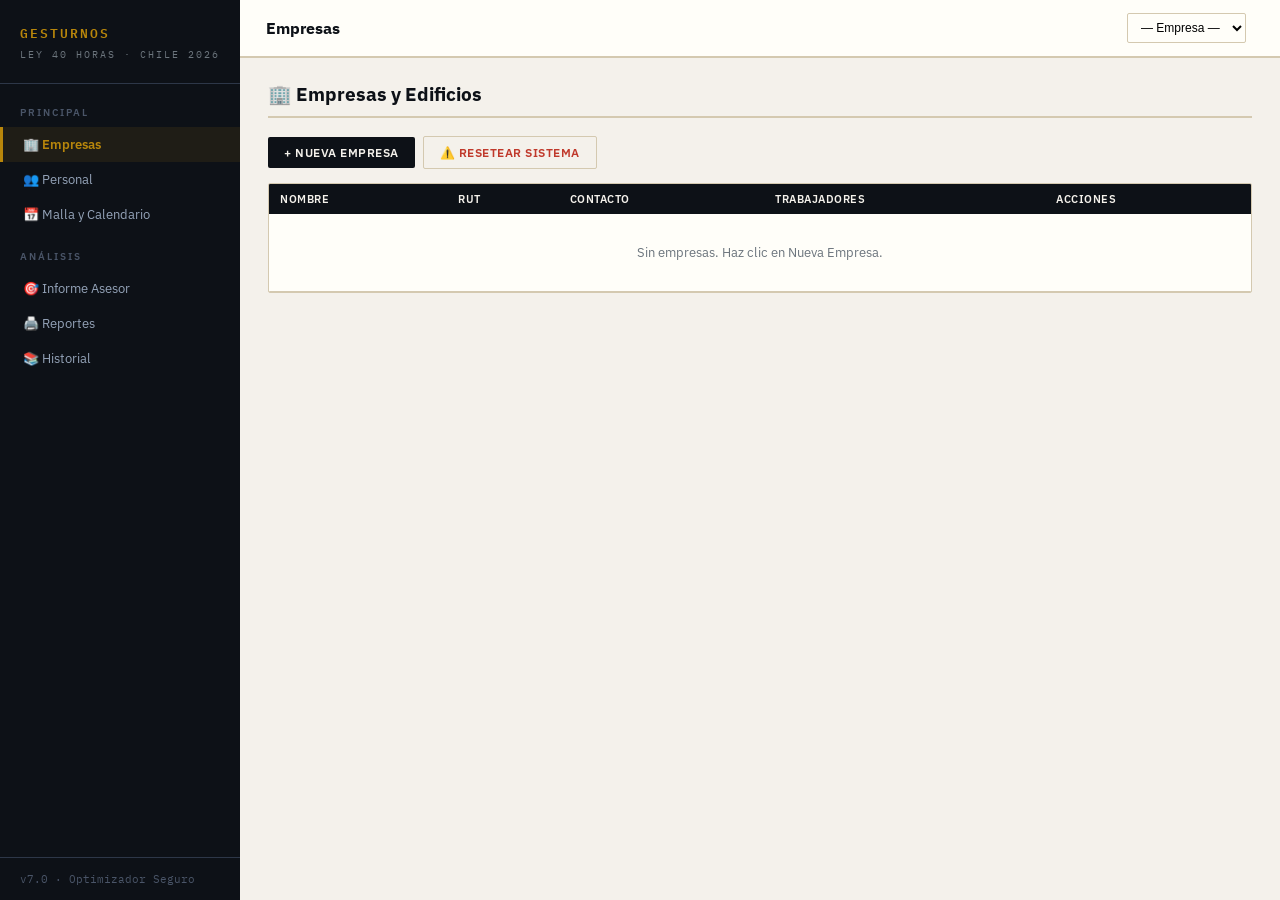
<file: index.html>
<!DOCTYPE html>
<html lang="es">
<head>
<meta charset="UTF-8">
<meta name="viewport" content="width=device-width, initial-scale=1.0">
<title>GesturnoS v7 — Ley 40 Horas 2026 (Optimizador Total)</title>
<link href="https://fonts.googleapis.com/css2?family=IBM+Plex+Mono:wght@400;600&family=IBM+Plex+Sans:wght@300;400;600;700&display=swap" rel="stylesheet">
<style>
*{margin:0;padding:0;box-sizing:border-box}
:root{--ink:#0d1117;--paper:#f4f1eb;--rust:#c0392b;--gold:#b8860b;--slate:#2c3e50;--muted:#6c757d;--line:#d4c9b0;--surface:#fffef9;--success:#27ae60;--warn:#e67e22;--danger:#c0392b;--mono:'IBM Plex Mono',monospace;--sans:'IBM Plex Sans',sans-serif;}
body{font-family:var(--sans);background:var(--paper);color:var(--ink);min-height:100vh}
.app{display:grid;grid-template-columns:240px 1fr;min-height:100vh}
.sidebar{background:var(--ink);color:var(--paper);display:flex;flex-direction:column;position:sticky;top:0;height:100vh;overflow-y:auto}
.logo{padding:22px 20px;border-bottom:1px solid #2d3748;font-family:var(--mono);font-size:13px;font-weight:600;letter-spacing:2px;text-transform:uppercase;color:var(--gold)}
.logo span{display:block;font-size:10px;color:#6c757d;font-weight:400;margin-top:4px}
.nav{padding:14px 0;flex:1}
.nav-label{padding:8px 20px;font-size:10px;color:#4a5568;text-transform:uppercase;letter-spacing:2px;font-weight:600}
.nav-btn{width:100%;padding:9px 20px;background:none;border:none;color:#94a3b8;cursor:pointer;font-family:var(--sans);font-size:13px;text-align:left;display:flex;align-items:center;gap:10px;transition:all .2s;border-left:3px solid transparent}
.nav-btn:hover{background:rgba(255,255,255,.05);color:var(--paper)}
.nav-btn.active{background:rgba(184,134,11,.1);border-left-color:var(--gold);color:var(--gold);font-weight:600}
.sidebar-footer{padding:14px 20px;border-top:1px solid #2d3748;font-size:11px;color:#4a5568;font-family:var(--mono)}
.main{background:var(--paper);overflow:hidden;display:flex;flex-direction:column}
.topbar{background:var(--surface);border-bottom:2px solid var(--line);padding:13px 26px;display:flex;align-items:center;justify-content:space-between;position:sticky;top:0;z-index:100;gap:14px;flex-wrap:wrap}
.topbar-title{font-size:16px;font-weight:700}
.content{flex:1;overflow-y:auto;padding:24px 28px}
.panel{display:none}.panel.active{display:block}
.panel-title{font-size:19px;font-weight:700;margin-bottom:18px;padding-bottom:10px;border-bottom:2px solid var(--line)}
.form-grid{display:grid;grid-template-columns:repeat(auto-fit,minmax(190px,1fr));gap:12px;margin-bottom:14px}
.field{display:flex;flex-direction:column;gap:5px}
.field label{font-size:11px;font-weight:600;text-transform:uppercase;letter-spacing:.5px;color:var(--muted)}
.field input,.field select{padding:8px 10px;background:var(--surface);border:1px solid var(--line);border-radius:2px;font-family:var(--sans);font-size:13px;color:var(--ink);transition:border-color .2s}
.field input:focus,.field select:focus{outline:none;border-color:var(--gold)}
.btn{padding:8px 16px;border:none;border-radius:2px;font-family:var(--sans);font-size:12px;font-weight:600;cursor:pointer;text-transform:uppercase;letter-spacing:.5px;transition:all .2s}
.btn-primary{background:var(--ink);color:var(--paper)}.btn-primary:hover{background:var(--slate)}
.btn-outline{background:none;border:1px solid var(--line);color:var(--ink)}.btn-outline:hover{border-color:var(--ink)}
.btn-rust{background:var(--rust);color:white}.btn-rust:hover{background:#a93226}
.btn-sm{padding:5px 11px;font-size:11px}
.btn-row{display:flex;gap:8px;align-items:center;flex-wrap:wrap}
.table-wrap{border:1px solid var(--line);border-radius:2px;overflow:auto;margin-bottom:18px;background:var(--surface)}
table{width:100%;border-collapse:collapse;font-size:13px}
th{background:var(--ink);color:var(--paper);padding:8px 11px;text-align:left;font-size:11px;font-weight:600;text-transform:uppercase;letter-spacing:.5px;white-space:nowrap}
td{padding:8px 11px;border-bottom:1px solid var(--line);vertical-align:middle}
tbody tr:hover{background:rgba(184,134,11,.04)}
.td-mono{font-family:var(--mono);font-size:12px}
.badge{display:inline-block;padding:2px 6px;border-radius:2px;font-size:11px;font-weight:600;font-family:var(--mono)}
.badge-ok{background:#d4edda;color:#155724}.badge-warn{background:#fff3cd;color:#856404}.badge-danger{background:#f8d7da;color:#721c24}.badge-muted{background:var(--line);color:var(--muted)}
.alert{padding:11px 15px;border-radius:2px;border-left:4px solid;margin-bottom:12px;font-size:13px;line-height:1.6}
.alert-ok{background:#d4edda;border-color:var(--success);color:#155724}
.alert-warn{background:#fff3cd;border-color:var(--warn);color:#856404}
.alert-danger{background:#f8d7da;border-color:var(--danger);color:#721c24}
.stats-row{display:grid;grid-template-columns:repeat(auto-fit,minmax(140px,1fr));gap:9px;margin-bottom:18px}
.stat{background:var(--surface);border:1px solid var(--line);padding:13px;border-radius:2px;border-top:3px solid var(--gold)}
.stat-val{font-size:20px;font-weight:700;font-family:var(--mono);color:var(--ink)}
.stat-lbl{font-size:10px;color:var(--muted);text-transform:uppercase;letter-spacing:.5px;margin-top:3px}
.stat.danger{border-top-color:var(--rust)}.stat.ok{border-top-color:var(--success)}.stat.warn{border-top-color:var(--warn)}

.modal-bg{display:none;position:fixed;inset:0;background:rgba(0,0,0,.65);z-index:1000;align-items:center;justify-content:center}
.modal-bg.open{display:flex}
.modal{background:var(--surface);border:1px solid var(--line);width:92%;max-width:680px;max-height:91vh;overflow-y:auto;border-radius:3px;box-shadow:0 20px 60px rgba(0,0,0,.35)}
.modal-head{padding:16px 20px;border-bottom:1px solid var(--line);display:flex;justify-content:space-between;align-items:center}
.modal-head h3{font-size:14px;font-weight:700}
.modal-head button{background:none;border:none;font-size:21px;cursor:pointer;color:var(--muted);line-height:1;padding:0 3px}
.modal-body{padding:20px}
.modal-foot{padding:13px 20px;border-top:1px solid var(--line);display:flex;justify-content:flex-end;gap:8px}

.bloque{border:1px solid var(--line);border-radius:2px;margin-bottom:14px;overflow:hidden;background:var(--surface)}
.bloque-head{background:var(--ink);color:var(--paper);padding:9px 14px;font-size:11px;font-weight:700;text-transform:uppercase;letter-spacing:.5px}
.bloque-body{padding:14px}
.chip{display:inline-flex;align-items:center;gap:3px;background:var(--line);padding:4px 8px;border-radius:4px;font-size:11px;font-weight:600}
.chip.M{background:#bbdefb;color:#0d47a1;border-left:3px solid #0d47a1}
.chip.T{background:#c8e6c9;color:#1b5e20;border-left:3px solid #1b5e20}
.chip.N{background:#1a1a2e;color:var(--gold);border-left:3px solid var(--gold)}
.chip.R{background:#ffe0b2;color:#e65100;border-left:3px solid #e65100} /* Refuerzo/Traslape */
.chip.P{background:#e1bee7;color:#4a148c;border-left:3px solid #4a148c} /* Pivote Aseo */

.prog-bar{height:7px;background:#e0e0e0;border-radius:4px;overflow:hidden;margin-top:3px}
.prog-fill{height:100%;border-radius:4px;transition:width .4s}
.prog-ok{background:var(--success)}.prog-warn{background:var(--warn)}.prog-over{background:var(--rust)}

.aus-grid{display:grid;grid-template-columns:repeat(auto-fill,minmax(280px,1fr));gap:7px;margin-bottom:13px}
.aus-item{display:flex;align-items:center;gap:7px;background:var(--surface);border:1px solid var(--line);padding:7px 9px;border-radius:2px;font-size:12px}
.aus-item select,.aus-item input{padding:3px 6px;border:1px solid var(--line);border-radius:2px;font-size:11px;background:var(--surface)}
.aus-item input{width:55px}

/* Estilos Calendario Visual V7 */
.cal-day-row{display:flex;border-bottom:1px solid var(--line);padding:12px 0;align-items:flex-start}
.cal-day-row:last-child{border-bottom:none}
.cal-date-box{width:80px;text-align:center;padding-right:15px;border-right:2px solid var(--line);margin-right:15px}
.cal-date-num{font-size:24px;font-weight:700;font-family:var(--mono)}
.cal-date-name{font-size:11px;text-transform:uppercase;color:var(--muted);font-weight:600;letter-spacing:1px}
.cal-shifts-box{flex:1;display:flex;flex-direction:column;gap:6px}
.cal-alerts-box{width:200px;text-align:right;padding-left:15px;font-size:12px;color:var(--danger);font-weight:600}

@media print{.sidebar,.topbar,.no-print{display:none!important}.content{padding:0}.main{display:block}body{background:white}}
</style>
</head>
<body>
<div class="app">
<aside class="sidebar">
  <div class="logo">GesturnoS<span>Ley 40 Horas · Chile 2026</span></div>
  <nav class="nav">
    <div class="nav-label">Principal</div>
    <button class="nav-btn active" onclick="nav('empresas')">🏢 Empresas</button>
    <button class="nav-btn" onclick="nav('personal')">👥 Personal</button>
    <button class="nav-btn" onclick="nav('turnos')">📅 Malla y Calendario</button>
    <div class="nav-label" style="margin-top:10px">Análisis</div>
    <button class="nav-btn" onclick="nav('asesor')">🎯 Informe Asesor</button>
    <button class="nav-btn" onclick="nav('reportes')">🖨️ Reportes</button>
    <button class="nav-btn" onclick="nav('historial')">📚 Historial</button>
  </nav>
  <div class="sidebar-footer">v7.0 · Optimizador Seguro</div>
</aside>
<main class="main">
  <div class="topbar no-print">
    <div><div class="topbar-title" id="pageTitle">Empresas</div><div style="font-family:var(--mono);font-size:11px;color:var(--muted)" id="pageSub"></div></div>
    <div class="btn-row">
      <select id="gEmpSel" style="padding:6px 9px;border:1px solid var(--line);border-radius:2px;font-size:12px;background:var(--surface)" onchange="cambiarEmp()">
        <option value="">— Empresa —</option>
      </select>
      <span id="topMes" style="font-family:var(--mono);font-size:12px;color:var(--muted)"></span>
    </div>
  </div>
  <div class="content">

    <div class="panel active" id="panel-empresas">
      <div class="panel-title">🏢 Empresas y Edificios</div>
      <div class="btn-row" style="margin-bottom:14px">
        <button class="btn btn-primary" onclick="openM('mEmp')">+ Nueva Empresa</button>
        <button class="btn btn-outline" style="color:var(--danger)" onclick="resetSistema()">⚠️ Resetear Sistema</button>
      </div>
      <div class="table-wrap"><table><thead><tr><th>Nombre</th><th>RUT</th><th>Contacto</th><th>Trabajadores</th><th>Acciones</th></tr></thead><tbody id="tbEmpresas"></tbody></table></div>
    </div>

    <div class="panel" id="panel-personal">
      <div class="panel-title">👥 Personal</div>
      <div class="btn-row" style="margin-bottom:14px">
        <button class="btn btn-primary" onclick="openM('mTrab')">+ Agregar Trabajador</button>
        <button class="btn btn-outline" onclick="cargarEjemplo()">📋 Cargar Ejemplo 2026</button>
      </div>
      <div class="table-wrap"><table><thead><tr><th>RUT</th><th>Nombre</th><th>Cargo</th><th>Renta Base</th><th>Jornada</th><th>Días/Sem</th><th>Pref 1</th><th>Acciones</th></tr></thead><tbody id="tbPersonal"></tbody></table></div>
    </div>

    <div class="panel" id="panel-turnos">
      <div class="panel-title">📅 Optimizador Lógico y Calendario Visual</div>
      <div class="bloque">
        <div class="bloque-head">Configuración del Mes</div>
        <div class="bloque-body">
          <div class="form-grid" style="margin-bottom:10px">
            <div class="field"><label>Mes a programar</label><input type="month" id="mesTurnos" onchange="onMesChange()"></div>
          </div>
          <div style="font-size:11px;font-weight:600;text-transform:uppercase;color:var(--muted);margin-bottom:7px">Ausencias del mes (por trabajador)</div>
          <div class="aus-grid" id="ausGrid"></div>
          <div style="font-size:11px;font-weight:600;text-transform:uppercase;color:var(--muted);margin:15px 0 7px">Horarios Base de 42h (Cruce de 30 Min Automático)</div>
          <div class="btn-row" style="margin-bottom:12px">
            <span class="chip M">☀️ Mañana 08:00–15:30</span>
            <span class="chip T">🌤 Tarde 15:00–22:30</span>
            <span class="chip N">🌙 Noche 22:00–08:30</span>
            <span class="chip R">🔥 Refuerzo 11:00–18:30</span>
            <span class="chip P">🧹 Pivote Aseo 10:00–17:30</span>
          </div>
          <div class="btn-row">
            <button class="btn btn-primary" onclick="generarTurnos()">⚡ Calcular Malla y Calendario</button>
            <button class="btn btn-outline" onclick="guardarMes()">💾 Guardar Mes</button>
          </div>
        </div>
      </div>
      <div id="turnResult"></div>
    </div>

    <div class="panel" id="panel-asesor">
      <div class="panel-title">🎯 Informe Asesor Matemático y Costos</div>
      <div id="asesorBtns" class="btn-row no-print" style="display:none;margin-bottom:16px">
        <button class="btn btn-outline" onclick="window.print()">🖨️ Imprimir Reporte</button>
      </div>
      <div id="asesorBox"><div class="alert alert-info">Genera los turnos en el panel <strong>Calendario</strong> para activar el informe financiero.</div></div>
    </div>

    <div class="panel" id="panel-reportes">
      <div class="panel-title">🖨️ Reportes y Documentos Legales</div>
      <div style="display:grid;grid-template-columns:repeat(auto-fit,minmax(200px,1fr));gap:12px">
        <div style="border:1px solid var(--line);padding:16px;border-radius:2px;border-top:3px solid var(--gold)">
          <div style="font-weight:700;margin-bottom:5px">📋 Resumen Mensual</div>
          <button class="btn btn-outline btn-sm" onclick="imprimirResumen()">Imprimir / PDF</button>
        </div>
        <div style="border:1px solid var(--line);padding:16px;border-radius:2px;border-top:3px solid var(--gold)">
          <div style="font-weight:700;margin-bottom:5px">📄 Avisos Trabajadores</div>
          <button class="btn btn-outline btn-sm" onclick="imprimirAvisos()">Imprimir / PDF</button>
        </div>
        <div style="border:1px solid var(--line);padding:16px;border-radius:2px;border-top:3px solid var(--rust)">
          <div style="font-weight:700;margin-bottom:5px">⏰ Pactos Horas Extras</div>
          <button class="btn btn-outline btn-sm" onclick="imprimirPactos()">Imprimir / PDF</button>
        </div>
      </div>
    </div>

    <div class="panel" id="panel-historial">
      <div class="panel-title">📚 Historial de Meses</div>
      <div id="histContent"></div>
    </div>

  </div>
</main>
</div>

<div class="modal-bg" id="mEmp">
  <div class="modal">
    <div class="modal-head"><h3 id="mEmpTit">Nueva Empresa</h3><button onclick="closeM('mEmp')">×</button></div>
    <div class="modal-body"><input type="hidden" id="mEId">
      <div class="form-grid">
        <div class="field"><label>Nombre *</label><input id="mENombre" placeholder="Edificio Las Hualtatas"></div>
        <div class="field"><label>RUT</label><input id="mERut" placeholder="76.123.456-7"></div>
        <div class="field"><label>Contacto</label><input id="mEContacto"></div>
      </div>
    </div>
    <div class="modal-foot"><button class="btn btn-outline" onclick="closeM('mEmp')">Cancelar</button><button class="btn btn-primary" onclick="guardarEmpresa()">Guardar</button></div>
  </div>
</div>

<div class="modal-bg" id="mTrab">
  <div class="modal">
    <div class="modal-head"><h3 id="mTTit">Nuevo Trabajador</h3><button onclick="closeM('mTrab')">×</button></div>
    <div class="modal-body"><input type="hidden" id="mTId">
      <div class="form-grid">
        <div class="field"><label>RUT *</label><input id="mTRut" placeholder="12.345.678-9"></div>
        <div class="field"><label>Nombre *</label><input id="mTNombre"></div>
        <div class="field"><label>Cargo</label><select id="mTCargo"><option>Conserje</option><option>Nochero</option><option>Aseo</option></select></div>
        <div class="field"><label>Renta Base ($)</label><input id="mTRenta" type="number" value="539000"></div>
        <div class="field"><label>Jornada</label><select id="mTJornada"><option value="42">42h (2026)</option><option value="40">40h (2028)</option></select></div>
        <div class="field"><label>Días/semana</label><select id="mTDias"><option value="5">5 Días (Lun-Vie)</option><option value="6">6 Días (incl. Sáb)</option></select></div>
        <div class="field"><label>Preferencia</label><select id="mTPref1"><option value="">Sin preferencia</option><option value="M">Mañana</option><option value="T">Tarde</option><option value="N">Noche</option></select></div>
      </div>
      <p style="font-size:10px;color:var(--muted);margin-top:10px">Nota: El sistema inyectará "Refuerzos" automáticamente para cumplir las 42h. El cargo Aseo se usará como Pivote para cubrir colaciones.</p>
    </div>
    <div class="modal-foot"><button class="btn btn-outline" onclick="closeM('mTrab')">Cancelar</button><button class="btn btn-primary" onclick="guardarTrabajador()">Guardar</button></div>
  </div>
</div>

<script>
// Capturador global de errores para que no haya pantalla blanca silenciosa
window.onerror = function(msg, url, line) {
    alert("Se produjo un error. Recomendamos hacer clic en 'Resetear Sistema' en la pestaña Empresas.\nDetalle: " + msg);
};

const LEY={jornadaMax:42,extrasMaxDia:2,extrasMaxSemana:12,descansMin:12,recargo:1.5,imm:539000,gratTope:213437};
const T={
  M:{n:'Mañana',e:'08:00',s:'15:30',c:'12:00',h:7.5},
  T:{n:'Tarde',e:'15:00',s:'22:30',c:'18:00',h:7.5},
  N:{n:'Noche',e:'22:00',s:'08:30',c:'02:00',h:10.5},
  R:{n:'Refuerzo',e:'11:00',s:'18:30',c:'14:00',h:7.5},
  P:{n:'Aseo/Pivote',e:'10:00',s:'17:30',c:'13:30',h:7.5}
};
const DSW=['Dom','Lun','Mar','Mié','Jue','Vie','Sáb'];

// --- MANEJO SEGURO DE DATOS ---
let S = {empresas:[], workers:{}, schedules:{}, ausencias:{}, curEmp:null, lastSched:null};

function sv(){
  try{ localStorage.setItem('gesturnos_data', JSON.stringify(S)); } catch(e){}
}

function ld(){
  try{
    const d = localStorage.getItem('gesturnos_data') || localStorage.getItem('gv6') || localStorage.getItem('gv3'); 
    if(d) {
        const parsed = JSON.parse(d);
        S = {...S, ...parsed};
    }
  }catch(e){ console.error("Error al cargar datos", e); }
  
  // Escudos protectores por si los datos vienen corruptos de V4/V5
  if (!Array.isArray(S.empresas)) S.empresas = [];
  if (Array.isArray(S.workers)) S.workers = {}; 
  if (typeof S.schedules !== 'object') S.schedules = {};
  if (typeof S.ausencias !== 'object') S.ausencias = {};
}

function resetSistema() {
    if(confirm("⚠️ ¿Estás seguro de borrar todos los datos del navegador y reiniciar el sistema?")) {
        localStorage.clear();
        location.reload();
    }
}

function clp(n){return '$'+Math.round(n).toLocaleString('es-CL');}
function openM(id){document.getElementById(id).classList.add('open');}
function closeM(id){document.getElementById(id).classList.remove('open');}

function updSel(){
  const sel=document.getElementById('gEmpSel');
  if(!sel) return;
  sel.innerHTML='<option value="">— Empresa —</option>' + S.empresas.map(e=>`<option value="${e.id}" ${e.id===S.curEmp?'selected':''}>${e.nombre}</option>`).join('');
}

function cambiarEmp(){
  const v=document.getElementById('gEmpSel').value;
  S.curEmp=v?parseInt(v):null; sv();
  nav('personal');
}

function nav(p){
  document.querySelectorAll('.panel').forEach(x=>x.classList.remove('active'));
  document.querySelectorAll('.nav-btn').forEach(x=>x.classList.remove('active'));
  const pan=document.getElementById('panel-'+p);
  if(!pan)return; pan.classList.add('active');
  
  // Try to find the button safely
  document.querySelectorAll('.nav-btn').forEach(btn => {
      const onclickAttr = btn.getAttribute('onclick');
      if (onclickAttr && onclickAttr.includes("'" + p + "'")) {
          btn.classList.add('active');
      }
  });

  const titles={empresas:'Empresas',personal:'Personal',turnos:'Optimizador Lógico',asesor:'Informe Asesor',reportes:'Reportes Legales',historial:'Historial'};
  document.getElementById('pageTitle').textContent=titles[p]||p;
  const emp=S.curEmp?S.empresas.find(e=>e.id===S.curEmp):null;
  document.getElementById('pageSub').textContent=emp?emp.nombre:'';
  
  if(p==='empresas') renEmpresas();
  if(p==='personal') renPersonal();
  if(p==='turnos') initTurnos();
  if(p==='asesor') renderAsesorMatematico();
  if(p==='historial') renHistorial();
}

// EMPRESAS CRUD
function renEmpresas(){
  const tb=document.getElementById('tbEmpresas');
  if(!S.empresas.length){tb.innerHTML='<tr><td colspan="5" style="text-align:center;padding:30px;color:var(--muted)">Sin empresas. Haz clic en Nueva Empresa.</td></tr>';return;}
  tb.innerHTML=S.empresas.map(e=>`<tr><td><strong>${e.nombre}</strong></td><td class="td-mono">${e.rut||'-'}</td><td>${e.contacto||'-'}</td><td>${(S.workers[e.id]||[]).length}</td><td><div class="btn-row"><button class="btn btn-outline btn-sm" onclick="editEmp(${e.id})">Editar</button><button class="btn btn-outline btn-sm" onclick="selEmp(${e.id})">Abrir</button><button class="btn btn-rust btn-sm" onclick="elimEmp(${e.id})">✕</button></div></td></tr>`).join('');
}
function editEmp(id){
  const e=S.empresas.find(x=>x.id===id);
  document.getElementById('mEId').value=id; document.getElementById('mEmpTit').textContent='Editar Empresa';
  document.getElementById('mENombre').value=e.nombre; document.getElementById('mERut').value=e.rut||'';
  document.getElementById('mEContacto').value=e.contacto||''; openM('mEmp');
}
function guardarEmpresa(){
  const n=document.getElementById('mENombre').value.trim();
  if(!n)return alert('Nombre requerido');
  const idStr=document.getElementById('mEId').value;
  if(idStr){
    const e=S.empresas.find(x=>x.id===parseInt(idStr));
    e.nombre=n;e.rut=document.getElementById('mERut').value;e.contacto=document.getElementById('mEContacto').value;
  } else {
    const id=Date.now();
    S.empresas.push({id,nombre:n,rut:document.getElementById('mERut').value,contacto:document.getElementById('mEContacto').value});
    S.workers[id]=[];
  }
  sv();closeM('mEmp');document.getElementById('mEId').value=''; renEmpresas();updSel();
}
function elimEmp(id){if(confirm('¿Eliminar empresa y todos sus datos?')){S.empresas=S.empresas.filter(e=>e.id!==id);delete S.workers[id];if(S.curEmp===id)S.curEmp=null;sv();renEmpresas();updSel();}}
function selEmp(id){S.curEmp=id;sv();updSel();nav('personal');}

// PERSONAL CRUD
function renPersonal(){
  const tb=document.getElementById('tbPersonal');
  const ws=S.curEmp?(S.workers[S.curEmp]||[]):[];
  if(!S.curEmp){tb.innerHTML='<tr><td colspan="8" style="text-align:center;padding:30px;color:var(--muted)">Selecciona una empresa arriba.</td></tr>';return;}
  if(!ws.length){tb.innerHTML='<tr><td colspan="8" style="text-align:center;padding:30px;color:var(--muted)">Sin trabajadores. Agrega el primero o carga el ejemplo.</td></tr>';return;}
  tb.innerHTML=ws.map(w=>`<tr><td class="td-mono">${w.rut}</td><td><strong>${w.nombre}</strong></td><td><span class="badge badge-muted">${w.cargo}</span></td><td class="td-mono">${clp(w.renta)}</td><td class="td-mono">${w.jornada}h</td><td>${w.dias}d</td><td><span class="chip ${w.pref1||''}">${w.pref1||'-'}</span></td><td><div class="btn-row"><button class="btn btn-outline btn-sm" onclick="editTrab(${w.id})">Editar</button><button class="btn btn-rust btn-sm" onclick="elimTrab(${w.id})">✕</button></div></td></tr>`).join('');
}
function editTrab(id){
  const w=S.workers[S.curEmp].find(x=>x.id===id);
  document.getElementById('mTId').value=id;document.getElementById('mTTit').textContent='Editar Trabajador';
  document.getElementById('mTRut').value=w.rut;document.getElementById('mTNombre').value=w.nombre;
  document.getElementById('mTCargo').value=w.cargo;document.getElementById('mTRenta').value=w.renta;
  document.getElementById('mTJornada').value=w.jornada;document.getElementById('mTDias').value=w.dias;
  document.getElementById('mTPref1').value=w.pref1||'';openM('mTrab');
}
function guardarTrabajador(){
  if(!S.curEmp) return alert('Selecciona empresa');
  const datos={rut:document.getElementById('mTRut').value,nombre:document.getElementById('mTNombre').value,cargo:document.getElementById('mTCargo').value,renta:parseFloat(document.getElementById('mTRenta').value)||LEY.imm,jornada:parseInt(document.getElementById('mTJornada').value),dias:parseInt(document.getElementById('mTDias').value),pref1:document.getElementById('mTPref1').value};
  const idStr=document.getElementById('mTId').value;
  if(idStr){const idx=S.workers[S.curEmp].findIndex(x=>x.id==idStr);S.workers[S.curEmp][idx]={...S.workers[S.curEmp][idx],...datos};}
  else{if(!S.workers[S.curEmp])S.workers[S.curEmp]=[];S.workers[S.curEmp].push({id:Date.now(),...datos});}
  sv();closeM('mTrab');document.getElementById('mTId').value='';['mTRut','mTNombre'].forEach(id=>document.getElementById(id).value='');renPersonal();
}
function elimTrab(id){if(confirm('¿Eliminar trabajador?')){S.workers[S.curEmp]=S.workers[S.curEmp].filter(w=>w.id!==id);sv();renPersonal();}}

function cargarEjemplo(){
  if(!S.curEmp){
      const id=Date.now();
      S.empresas.push({id,nombre:'Edificio Las Hualtatas',rut:'76.123.456-7',contacto:''});
      S.curEmp=id;
      S.workers[id]=[];
      updSel();
  }
  S.workers[S.curEmp]=[
    {id:1001,rut:'12.222.456-3',nombre:'Juan Pérez',cargo:'Conserje',renta:539000,jornada:42,dias:5,pref1:'M'},
    {id:1002,rut:'13.333.234-1',nombre:'Pedro González',cargo:'Conserje',renta:539000,jornada:42,dias:5,pref1:'T'},
    {id:1003,rut:'11.122.456-4',nombre:'Juana Andrade',cargo:'Nochero',renta:550000,jornada:42,dias:5,pref1:'N'},
    {id:1004,rut:'17.773.234-2',nombre:'Sebastián Vargas',cargo:'Nochero',renta:545000,jornada:40,dias:6,pref1:'N'},
    {id:1005,rut:'18.877.323-4',nombre:'María Soto',cargo:'Aseo',renta:539000,jornada:42,dias:5,pref1:'M'}
  ];
  sv();renPersonal();
}

// AUSENCIAS
function ausKey(){const m=document.getElementById('mesTurnos')?.value;return S.curEmp&&m?`${S.curEmp}_${m}`:null;}
function getAus(){const k=ausKey();return k?(S.ausencias[k]||{}):{};} 
function setAus(wid,tipo,dias){const k=ausKey();if(!k)return;if(!S.ausencias[k])S.ausencias[k]={};if(!tipo||!parseInt(dias))delete S.ausencias[k][wid];else S.ausencias[k][wid]={tipo,dias:parseInt(dias)};sv();}
function renAusGrid(){
  const g=document.getElementById('ausGrid');if(!g)return;
  const ws=S.curEmp?(S.workers[S.curEmp]||[]):[]; const aus=getAus();
  if(!ws.length){g.innerHTML='<span style="color:var(--muted);font-size:12px">Agrega trabajadores primero.</span>';return;}
  g.innerHTML=ws.map(w=>{
    const a=aus[w.id]||{};
    return `<div class="aus-item">
      <span style="flex:1;font-weight:600">${w.nombre.split(' ')[0]}</span>
      <select onchange="setAus(${w.id},this.value,this.nextElementSibling.value)"><option value="" ${!a.tipo?'selected':''}>Sin ausencia</option><option value="Vacaciones" ${a.tipo==='Vacaciones'?'selected':''}>Vacaciones</option><option value="Licencia" ${a.tipo==='Licencia'?'selected':''}>Licencia</option></select>
      <input type="number" value="${a.dias||0}" min="0" max="31" onchange="setAus(${w.id},this.previousElementSibling.value,this.value)">
      <span style="font-size:10px">días</span>
    </div>`;
  }).join('');
}

function initTurnos(){
  const next=new Date();next.setMonth(next.getMonth()+1);
  const inp=document.getElementById('mesTurnos');
  if(!inp) return;
  if(!inp.value)inp.value=next.toISOString().slice(0,7);
  const topMes = document.getElementById('topMes');
  if(topMes) topMes.textContent=inp.value;
  renAusGrid();
}
function onMesChange(){
    const topMes = document.getElementById('topMes');
    if(topMes) topMes.textContent=document.getElementById('mesTurnos').value;
    renAusGrid();
}

// SCHEDULER: RELLENO FORZADO DE HORAS (TRASLAPES)
function hOrdMes(w,dim){return w.jornada*(dim/7);}
function schedule(workers, year, month, aus) {
  const dim = new Date(year, month, 0).getDate();
  const ws = {}; const dA = {}; const gaps = [];
  const mainWorkers = workers.filter(w => w.cargo !== 'Aseo');
  const aseoWorkers = workers.filter(w => w.cargo === 'Aseo');
  
  workers.forEach(w => { ws[w.id] = { ha:0, da:0, asig:{}, ex:0, horasSemana: Array(6).fill(0) }; });

  function canWork(w, day, tcH, dow) {
    const a = aus[w.id];
    if (a && a.dias > 0 && day <= a.dias) return false;
    if (dow === 0 && day>6 && ws[w.id].asig[day-1] && ws[w.id].asig[day-2] && ws[w.id].asig[day-3] && ws[w.id].asig[day-4] && ws[w.id].asig[day-5] && ws[w.id].asig[day-6]) return false;
    if (ws[w.id].asig[day]) return false; 
    const semana = Math.floor((day-1)/7);
    if (ws[w.id].horasSemana[semana] + tcH > w.jornada + LEY.extrasMaxSemana) return false;
    return true;
  }

  // 1. Cobertura Base
  for(let day=1; day<=dim; day++) {
    const dow = new Date(year, month-1, day).getDay();
    dA[day] = { M:[], T:[], N:[], R:[], P:[] };
    
    ['M','T','N'].forEach(tc => {
      let cands = mainWorkers.map(w => ({ 
        w: w, 
        score: (hOrdMes(w, dim) - ws[w.id].ha)*10 + (w.pref1===tc ? 5 : 0) - (dow===0 ? 50 : 0)
      })).filter(x => canWork(x.w, day, T[tc].h, dow));
      
      cands.sort((a,b) => b.score - a.score);

      if (cands.length > 0) {
        let elegido = cands[0].w;
        ws[elegido.id].asig[day] = tc;
        ws[elegido.id].ha += T[tc].h; ws[elegido.id].da++;
        ws[elegido.id].horasSemana[Math.floor((day-1)/7)] += T[tc].h;
        dA[day][tc].push(elegido.id);
      } else { gaps.push({day, tc, dow}); }
    });

    // 2. Pivote Aseo
    aseoWorkers.forEach(aw => {
      if (canWork(aw, day, T.P.h, dow) && dow !== 0) {
        ws[aw.id].asig[day] = 'P';
        ws[aw.id].ha += T.P.h; ws[aw.id].da++;
        ws[aw.id].horasSemana[Math.floor((day-1)/7)] += T.P.h;
        dA[day]['P'].push(aw.id);
      }
    });
  }

  // 3. Relleno Forzado (Refuerzos)
  mainWorkers.forEach(w => {
    let meta = hOrdMes(w, dim);
    let iter = 0;
    while(ws[w.id].ha < meta - 7 && iter < 31) { 
      let bestDay = -1;
      for(let d=1; d<=dim; d++) {
        let dow = new Date(year, month-1, d).getDay();
        if(canWork(w, d, T.R.h, dow)) { bestDay = d; break; }
      }
      if (bestDay > 0) {
        ws[w.id].asig[bestDay] = 'R';
        ws[w.id].ha += T.R.h; ws[w.id].da++;
        ws[w.id].horasSemana[Math.floor((bestDay-1)/7)] += T.R.h;
        dA[bestDay]['R'].push(w.id);
      } else { break; }
      iter++;
    }
  });

  workers.forEach(w => { ws[w.id].ex = Math.max(0, ws[w.id].ha - hOrdMes(w, dim)); });
  let tot = 3 * dim; let ok = tot - gaps.length;
  return { ws, dA, gaps, cob: Math.round((ok/tot)*100)||0, dim };
}

function generarTurnos(){
  if(!S.curEmp) return alert('Selecciona empresa en la barra superior');
  const workers=S.workers[S.curEmp]||[];
  if(!workers.length) return alert('No hay trabajadores para asignar');
  const mesVal=document.getElementById('mesTurnos').value;
  const [year, month] = mesVal.split('-').map(Number);
  const aus=getAus();
  
  const result=schedule(workers, year, month, aus);
  S.lastSched={...result, mesVal, empresaId:S.curEmp, workers:[...workers]};
  sv(); 
  renResultado(result, workers, year, month);
  const btnDiv = document.getElementById('asesorBtns');
  if(btnDiv) btnDiv.style.display='flex';
  renderAsesorMatematico();
}

// CALENDARIO VISUAL Y TABLAS
function renResultado(res, workers, year, month){
  const aus = getAus();
  let html = `<div class="stats-row">
    <div class="stat ${res.cob===100?'ok':res.cob>80?'warn':'danger'}"><div class="stat-val">${res.cob}%</div><div class="stat-lbl">Cobertura Base</div></div>
    <div class="stat ${res.gaps.length?'danger':'ok'}"><div class="stat-val">${res.gaps.length}</div><div class="stat-lbl">Turnos Base sin cubrir</div></div>
  </div>`;

  html+=`<h3 style="font-size:12px;font-weight:700;text-transform:uppercase;margin:0 0 8px">Utilización de Horas por Trabajador</h3>
    <div class="table-wrap"><table><thead><tr><th>Trabajador</th><th>Ausencia</th><th>H. Ley</th><th>H. Asignadas</th><th>Utilización</th><th>H. Extras</th></tr></thead><tbody>`;
  workers.forEach(w=>{
    const s=res.ws[w.id]; const hMeta=hOrdMes(w,res.dim);
    const util=(s.ha/hMeta)*100;
    const a=aus[w.id]; const ausL=a&&a.dias>0?`<span class="badge badge-warn">${a.tipo} ${a.dias}d</span>`:'<span style="color:#ccc">—</span>';
    html+=`<tr><td><strong>${w.nombre}</strong><br><span style="font-size:11px;color:var(--muted)">${w.cargo}</span></td>
      <td>${ausL}</td><td class="td-mono">${hMeta.toFixed(1)}h</td><td class="td-mono">${s.ha.toFixed(1)}h</td>
      <td><div style="display:flex;align-items:center;gap:5px"><div class="prog-bar"><div class="prog-fill ${util<95?'prog-warn':util>100?'prog-over':'prog-ok'}" style="width:${Math.min(util,100)}%"></div></div><span class="td-mono" style="font-size:11px">${util.toFixed(0)}%</span></div></td>
      <td class="td-mono" style="color:${s.ex>0?'var(--rust)':'var(--success)'};font-weight:bold">${s.ex.toFixed(1)}h</td></tr>`;
  });
  html+=`</tbody></table></div>`;

  // Calendario Diario Visual
  html+=`<h3 style="font-size:12px;font-weight:700;text-transform:uppercase;margin:14px 0 8px">Calendario Diario Detallado</h3>
    <div class="bloque" style="background:var(--surface)"><div class="bloque-body" style="padding:0">`;
  
  for(let d=1; d<=res.dim; d++) {
    const dow = new Date(year, month-1, d).getDay();
    let diaData = res.dA[d];
    const getNames = (arr) => arr.map(id => workers.find(w=>w.id===id)?.nombre.split(' ')[0] || 'Desc').join(', ');
    
    let turnosHtml = '';
    ['M','T','N','R','P'].forEach(tc => {
      if(diaData[tc] && diaData[tc].length > 0) {
        turnosHtml += `<span class="chip ${tc}"><strong>${T[tc].e}-${T[tc].s} (${T[tc].n}):</strong> ${getNames(diaData[tc])}</span> `;
      }
    });

    let alertasHtml = '';
    ['M','T','N'].forEach(tc => { if(!diaData[tc] || diaData[tc].length===0) alertasHtml += `⚠️ Falta ${T[tc].n}<br>`; });

    html += `<div class="cal-day-row" style="background:${(dow===0||dow===6) ? '#f8f9fa' : 'transparent'}">
      <div class="cal-date-box"><div class="cal-date-name">${DSW[dow]}</div><div class="cal-date-num">${String(d).padStart(2,'0')}</div></div>
      <div class="cal-shifts-box">${turnosHtml || '<span style="color:#ccc;font-size:12px">Sin personal programado</span>'}</div>
      <div class="cal-alerts-box">${alertasHtml}</div>
    </div>`;
  }
  html+=`</div></div>`;
  const resultDiv = document.getElementById('turnResult');
  if(resultDiv) resultDiv.innerHTML=html;
}

// ASESOR FINANCIERO MATEMÁTICO
function renderAsesorMatematico(){
  const box = document.getElementById('asesorBox');
  if(!box || !S.lastSched) return;
  const sc = S.lastSched;
  
  let totalSueldos = 0; let totalCostoExtras = 0; let maxExtraSemanal = 0;
  let tablaHtml = `<div class="table-wrap"><table><thead><tr><th>Trabajador</th><th>H. Ley Mensual</th><th>H. Extras</th><th>Costo Extras a Pagar</th></tr></thead><tbody>`;
  
  sc.workers.forEach(w => {
    const s = sc.ws[w.id]; const hMeta = hOrdMes(w, sc.dim);
    let maxSemanaW = 0;
    s.horasSemana.forEach(hs => { let extra = Math.max(0, hs - w.jornada); if(extra > maxSemanaW) maxSemanaW = extra; });
    if(maxSemanaW > maxExtraSemanal) maxExtraSemanal = maxSemanaW;

    const valorHoraOrd = (w.renta / 30) * 28 / w.jornada;
    const costoExtraW = s.ex * (valorHoraOrd * LEY.recargo);
    totalSueldos += w.renta; totalCostoExtras += costoExtraW;

    let colorEx = s.ex > 0 ? 'var(--rust)' : 'var(--success)';
    tablaHtml += `<tr><td><strong>${w.nombre}</strong></td><td class="td-mono">${hMeta.toFixed(1)}</td><td class="td-mono" style="color:${colorEx};font-weight:bold">${s.ex.toFixed(1)}</td><td class="td-mono" style="color:${colorEx}">${clp(costoExtraW)}</td></tr>`;
  });
  tablaHtml += `</tbody></table></div>`;

  const costoNuevoTrabajador = LEY.imm + LEY.gratTope; 
  let recHtml = '';
  
  if (totalCostoExtras > costoNuevoTrabajador) {
    recHtml = `<div class="alert alert-ok" style="border-color:var(--success); background:#d4edda; color:#155724">✅ <strong>RECOMENDACIÓN ESTRATÉGICA: CONTRATAR.</strong> El pago proyectado de horas extras (<strong>${clp(totalCostoExtras)}</strong>) es MÁS CARO que incorporar a una persona nueva con Sueldo Mínimo y Gratificación (<strong>${clp(costoNuevoTrabajador)}</strong>). Ahorrarás mensualmente: <strong>${clp(totalCostoExtras - costoNuevoTrabajador)}</strong></div>`;
  } else if (maxExtraSemanal > LEY.extrasMaxSemana || sc.gaps.length > 0) {
    recHtml = `<div class="alert alert-danger" style="background:#f8d7da; color:#721c24">🛑 <strong>ALERTA DE RIESGO LEGAL: DEBES CONTRATAR.</strong> Las horas extras son financieramente más baratas que contratar (${clp(totalCostoExtras)}), pero tienes <strong>${sc.gaps.length} turnos descubiertos</strong> o hay trabajadores superando el tope legal de <strong>12 horas extras semanales</strong>. Te expones a multas graves de la Dirección del Trabajo[cite: 3].</div>`;
  } else if (totalCostoExtras > 0) {
    recHtml = `<div class="alert alert-warn" style="background:#fff3cd; color:#856404">⚠️ <strong>RECOMENDACIÓN OPERATIVA: MANTENER Y AJUSTAR.</strong> El costo de horas extras está dentro del marco legal permitido y su valor (<strong>${clp(totalCostoExtras)}</strong>) es menor que firmar un nuevo contrato base (${clp(costoNuevoTrabajador)}). Te recomendamos cambiar la jornada de tu personal rotativo de 5 a 6 días por semana para absorber estas horas sin recargo legal del 50%.</div>`;
  } else {
    recHtml = `<div class="alert alert-ok" style="background:#d4edda; color:#155724">✅ <strong>OPERACIÓN 100% ÓPTIMA.</strong> Los turnos cubren todas las franjas horarias (incluyendo traslapes obligados), sin incurrir en pago de horas extras y cumpliendo la Ley de 40 Horas.</div>`;
  }

  box.innerHTML = `
    <div class="stats-row">
      <div class="stat"><div class="stat-val">${clp(totalSueldos)}</div><div class="stat-lbl">Nómina Base</div></div>
      <div class="stat ${totalCostoExtras>0?'danger':'ok'}"><div class="stat-val">${clp(totalCostoExtras)}</div><div class="stat-lbl">Costo Horas Extras</div></div>
      <div class="stat"><div class="stat-val">${clp(costoNuevoTrabajador)}</div><div class="stat-lbl">Costo Contratar 1 Base</div></div>
    </div>
    ${recHtml}
    <h4 style="font-size:14px;font-weight:700;margin:14px 0 8px">Desglose Financiero</h4>
    ${tablaHtml}
  `;
}

// IMPRESIÓN Y GUARDADO
function guardarMes(){if(!S.lastSched)return alert('Genera los turnos primero');const k=`${S.curEmp}_${S.lastSched.mesVal}`;if(!S.schedules)S.schedules={};S.schedules[k]={...S.lastSched,savedAt:new Date().toISOString()};sv();alert(`Mes guardado correctamente.`);}
function pDoc(html){const w=window.open('','_blank');w.document.write(`<!DOCTYPE html><html><head><meta charset="UTF-8"><style>body{font-family:Arial,sans-serif;font-size:12px;color:#000;padding:20px}table{width:100%;border-collapse:collapse;margin:10px 0}th,td{border:1px solid #999;padding:5px}th{background:#eee}</style></head><body>${html}</body></html>`);w.document.close();setTimeout(()=>w.print(),500);}

function imprimirResumen(){
  if(!S.lastSched) return alert("Genera el mes primero"); const sc=S.lastSched;
  let doc=`<h1>RESUMEN DE TURNOS - ${sc.mesVal}</h1><table><thead><tr><th>Trabajador</th><th>Días Asig.</th><th>H.Total</th><th>H.Extras</th></tr></thead><tbody>`;
  sc.workers.forEach(w=>{doc+=`<tr><td>${w.nombre}</td><td>${sc.ws[w.id].da}</td><td>${sc.ws[w.id].ha.toFixed(1)}</td><td>${sc.ws[w.id].ex.toFixed(1)}</td></tr>`;});
  doc+=`</tbody></table>`; pDoc(doc);
}
function imprimirAvisos(){
  if(!S.lastSched) return alert("Genera el mes primero"); const sc=S.lastSched; const [y,m]=sc.mesVal.split('-'); let doc='';
  sc.workers.forEach(w=>{
    const rows=Object.entries(sc.ws[w.id].asig).sort((a,b)=>+a[0]-+b[0]).map(([d,tc])=>{
      const Tc=T[tc]; return `<tr><td>${d}/${m}/${y}</td><td>${Tc.n}</td><td>${Tc.e}</td><td>${Tc.s}</td></tr>`;
    }).join('');
    doc+=`<div style="page-break-after:always"><h1>AVISO DE TURNOS: ${w.nombre}</h1><table><thead><tr><th>Fecha</th><th>Turno</th><th>Entrada</th><th>Salida</th></tr></thead><tbody>${rows}</tbody></table></div>`;
  }); pDoc(doc);
}
function imprimirPactos(){
  if(!S.lastSched) return alert("Genera el mes primero"); const sc=S.lastSched; const conEx=sc.workers.filter(w=>sc.ws[w.id].ex>0);
  if(!conEx.length) return alert('Sin horas extras este mes.'); let doc='';
  conEx.forEach(w=>{ doc+=`<div style="page-break-after:always"><h1>PACTO DE HORAS EXTRAS (Ley 21.561)</h1><p>Trabajador: ${w.nombre}</p><p>Máximo de horas a realizar en el mes: ${sc.ws[w.id].ex.toFixed(1)}</p><br><br>Firma Empleador: _______________ <br><br>Firma Trabajador: _______________</div>`; });
  pDoc(doc);
}

function renHistorial(){
  const c=document.getElementById('histContent');const keys=Object.keys(S.schedules||{});
  if(!keys.length){c.innerHTML='<span style="color:var(--muted)">Sin meses guardados.</span>';return;}
  c.innerHTML='<div class="table-wrap"><table><thead><tr><th>Mes</th><th>Cobertura</th><th>Acción</th></tr></thead><tbody>'+keys.map(k=>{
    const sc=S.schedules[k];return `<tr><td class="td-mono">${sc.mesVal}</td><td>${sc.cob}%</td><td><button class="btn btn-outline btn-sm" onclick="cargarHist('${k}')">Cargar Mes</button></td></tr>`;
  }).join('')+'</tbody></table></div>';
}
function cargarHist(k){const sc=S.schedules[k];S.curEmp=sc.empresaId;S.lastSched=sc;updSel();nav('turnos');document.getElementById('mesTurnos').value=sc.mesVal;renResultado(sc,sc.workers,...sc.mesVal.split('-').map(Number));}

// Iniciar
document.addEventListener('DOMContentLoaded', () => {
    try {
        ld();
        updSel();
        nav('empresas');
    } catch(e) {
        alert("Hubo un error al iniciar. Haz clic en 'Resetear Sistema'.");
        console.error(e);
    }
});
</script>
</body>
</html>
</file>
